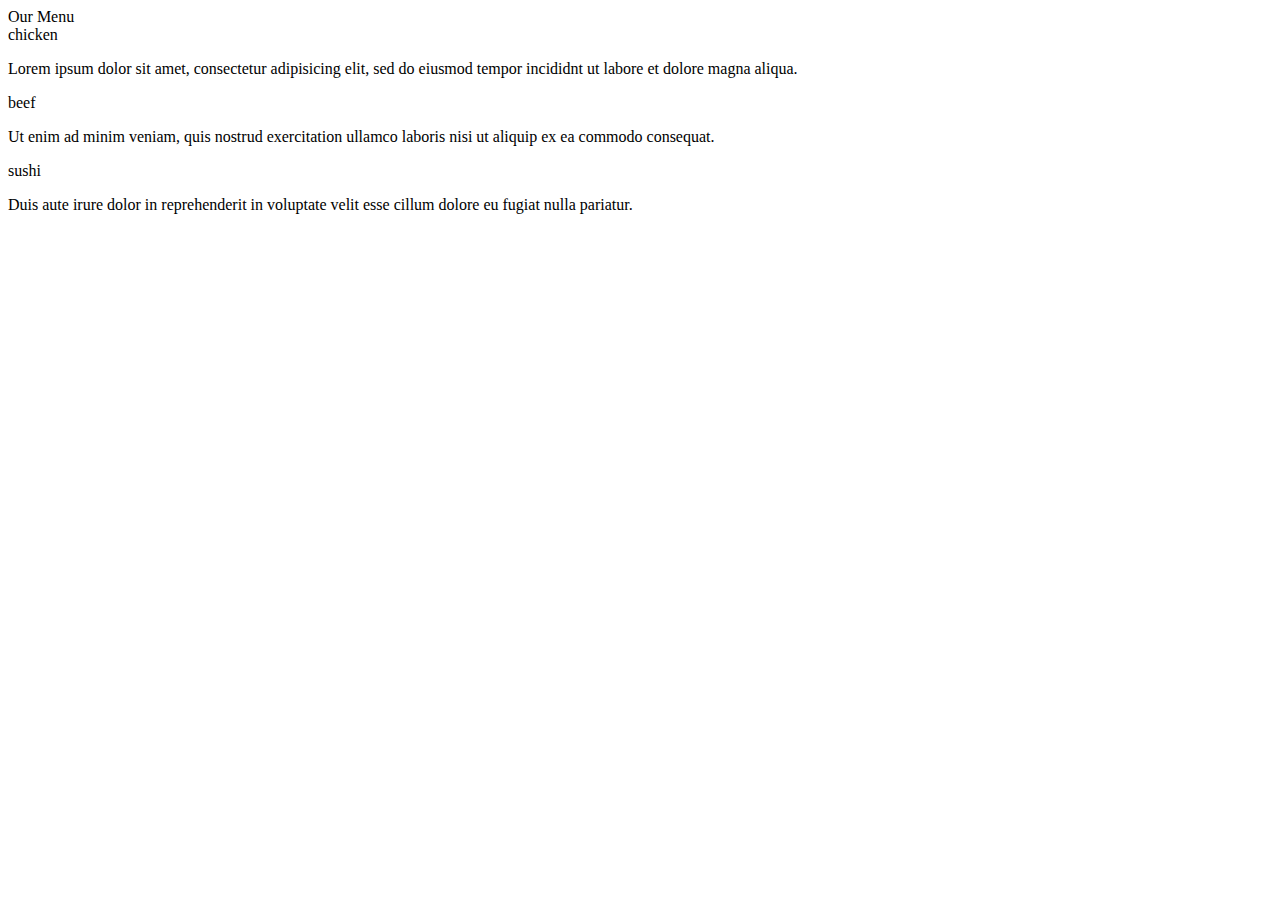
<file: mod2_soln/index.html>
<!DOCTYPE html>
<html>
<head>
	<title>Hello Coursera!</title>
	<link rel="stylesheet" type="text/css" href="C:\Users\uday.kiran.ramaiah\coursera\coursera-assignments\coursera\mod2_soln\css\mod2.css">
</head>
<body>
	<div class="header">Our Menu</div>
	<div id="container">
		<div class="column1">
			<span id='sub'>chicken</span>
			<p>	Lorem ipsum dolor sit amet, consectetur adipisicing elit, sed do eiusmod
			tempor incididnt ut labore et dolore magna aliqua. </p>
		</div>
		<div class="column2">
			<span id='sub'>beef</span>
			<p>Ut enim ad minim veniam,
			quis nostrud exercitation ullamco laboris nisi ut aliquip ex ea commodo
			consequat.</p>
		</div>
		<div class="column3">
			<span id='sub'>sushi</span>
			<p>Duis aute irure dolor in reprehenderit in voluptate velit esse
			cillum dolore eu fugiat nulla pariatur. </p>
		</div>
		
	</div>

	
</body>
</html>
</file>
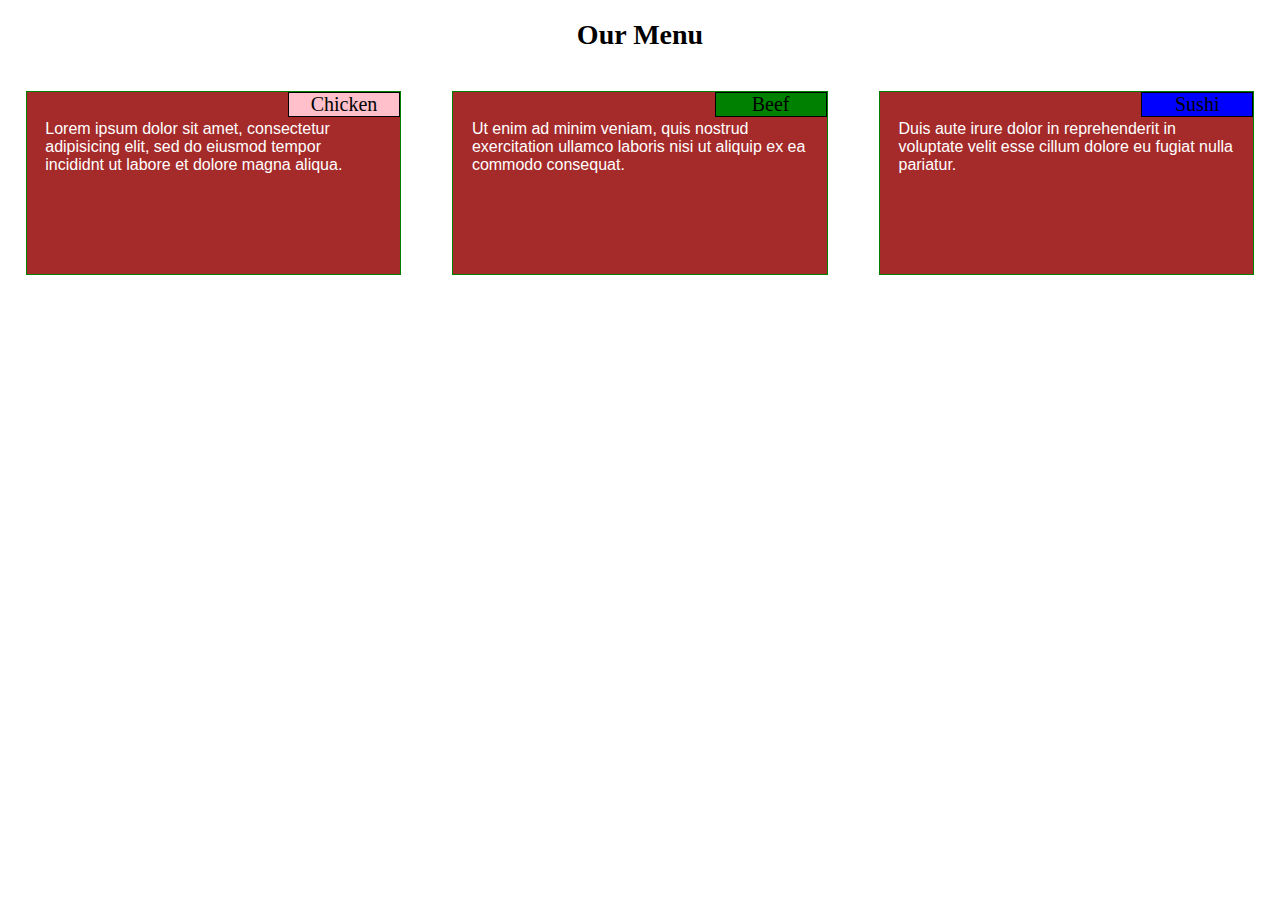
<file: mod2_solution/index.html>
<!DOCTYPE html>
<html>
<head>
  <meta name="viewport" content="width=device-width, initial-scale=1.0" />
	<title>Hello Coursera!</title>
	<link rel="stylesheet" type="text/css" href="css\mod2.css">
</head>
<body>
	<h1>Our Menu</h1>

	<div class="row">
		<div class="col-lg-3 col-md-6">
			<span id='sub1'>Chicken</span>
    	  	<p> Lorem ipsum dolor sit amet, consectetur adipisicing elit, sed do eiusmod
    		tempor incididnt ut labore et dolore magna aliqua. </p>
  		</div>
  		<div class="col-lg-3 col-md-6">
    		<span id='sub2'>Beef</span>
    		<p>Ut enim ad minim veniam,
    		quis nostrud exercitation ullamco laboris nisi ut aliquip ex ea commodo
    		consequat.</p>
  		</div>
  		<div class="col-lg-3 col-md-6">
    		<span id='sub3'>Sushi</span>
    		<p>Duis aute irure dolor in reprehenderit in voluptate velit esse
    		cillum dolore eu fugiat nulla pariatur. </p>
  		</div>
	</div>

	
</body>
</html>
</file>
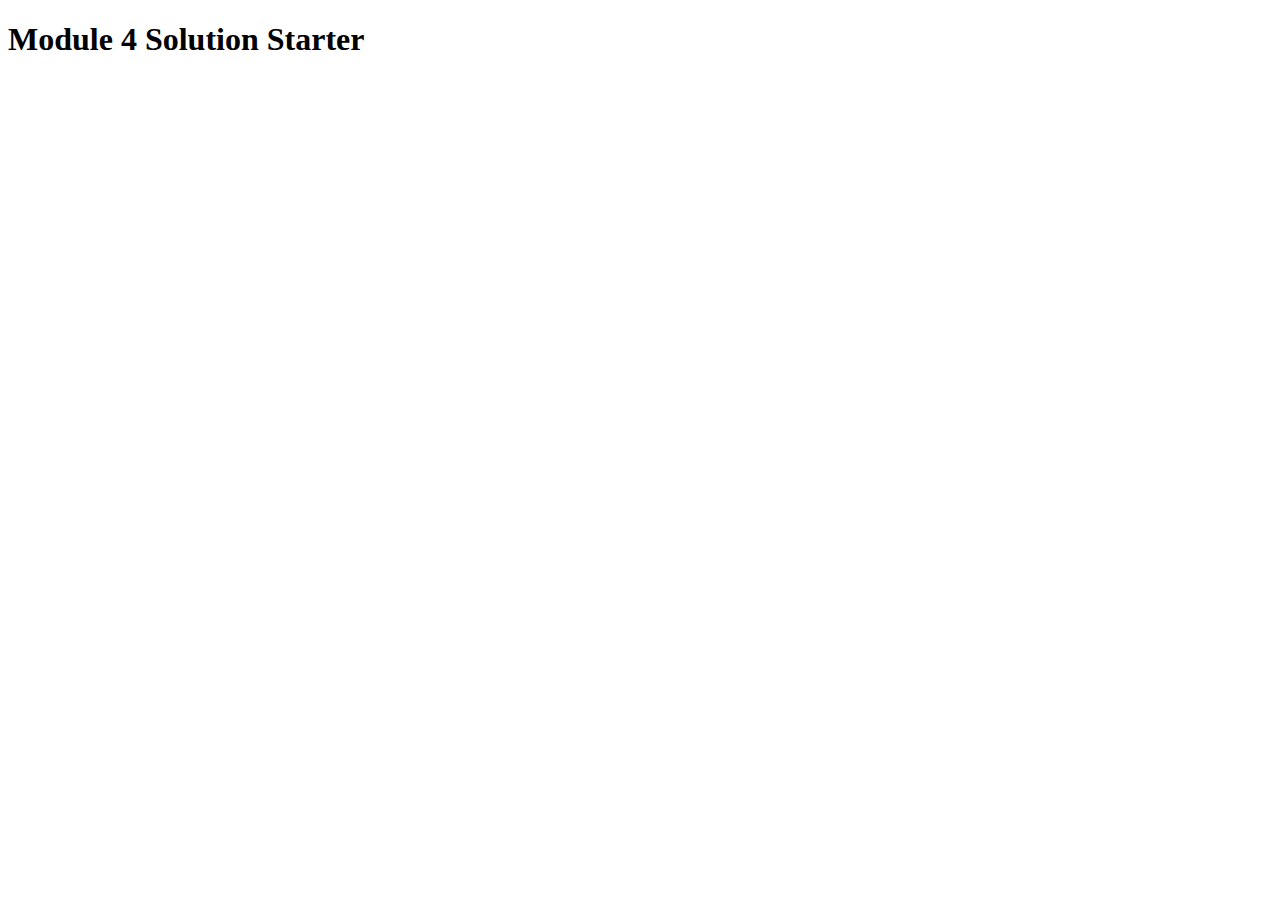
<file: mod4_solution/index.html>
<!DOCTYPE html>
<html>
<head>
  <meta charset="utf-8">
  <title>Module 4 Solution Starter</title>
  <script>
    var names = []; // DO NOT REMOVE
  </script>
  <script src="SpeakHello.js"></script>
  <script src="SpeakGoodBye.js"></script>
  <script src="script.js"></script>
</head>
<body>
  <h1>Module 4 Solution Starter</h1>
</body>
</html>
</file>
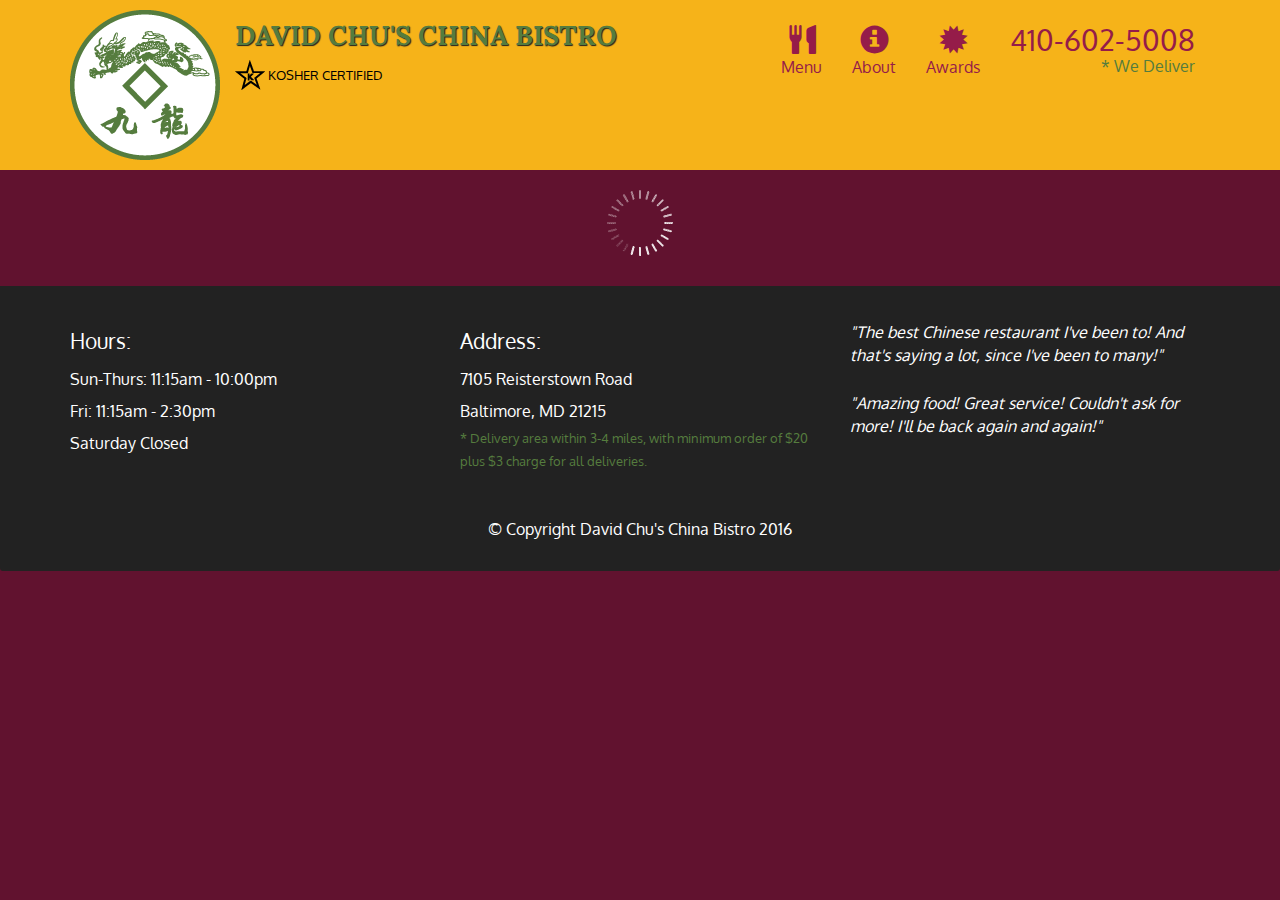
<file: mod5_solution/assignment5-solution-starter/index.html>
<!doctype html>
<html lang="en">
  <head>
    <meta charset="utf-8">
    <meta http-equiv="X-UA-Compatible" content="IE=edge">
    <meta name="viewport" content="width=device-width, initial-scale=1">
    <title>David Chu's China Bistro</title>
    <link rel="stylesheet" href="css/bootstrap.min.css">
    <link rel="stylesheet" href="css/styles.css">
    <link href='https://fonts.googleapis.com/css?family=Oxygen:400,300,700' rel='stylesheet' type='text/css'>
    <link href='https://fonts.googleapis.com/css?family=Lora' rel='stylesheet' type='text/css'>
  </head>
<body>
  <header>
    <nav id="header-nav" class="navbar navbar-default">
      <div class="container">
        <div class="navbar-header">
          <a href="index.html" class="pull-left visible-md visible-lg">
            <div id="logo-img" alt="Logo image"></div>
          </a>

          <div class="navbar-brand">
            <a href="index.html"><h1>David Chu's China Bistro</h1></a>
            <p>
              <img src="images/star-k-logo.png" alt="Kosher certification">
              <span>Kosher Certified</span>
            </p>
          </div>

          <button id="navbarToggle" type="button" class="navbar-toggle collapsed" data-toggle="collapse" data-target="#collapsable-nav" aria-expanded="false">
            <span class="sr-only">Toggle navigation</span>
            <span class="icon-bar"></span>
            <span class="icon-bar"></span>
            <span class="icon-bar"></span>
          </button>
        </div>
        
        <div id="collapsable-nav" class="collapse navbar-collapse">
           <ul id="nav-list" class="nav navbar-nav navbar-right">
            <li id="navHomeButton" class="visible-xs active">
              <a href="index.html">
                <span class="glyphicon glyphicon-home"></span> Home</a>
            </li>
            <li id="navMenuButton">
              <a href="#" onclick="$dc.loadMenuCategories();">
                <span class="glyphicon glyphicon-cutlery"></span><br class="hidden-xs"> Menu</a>
            </li>
            <li>
              <a href="#">
                <span class="glyphicon glyphicon-info-sign"></span><br class="hidden-xs"> About</a>
            </li>
            <li>
              <a href="#">
                <span class="glyphicon glyphicon-certificate"></span><br class="hidden-xs"> Awards</a>
            </li>
            <li id="phone" class="hidden-xs">
              <a href="tel:410-602-5008">
                <span>410-602-5008</span></a><div>* We Deliver</div>
            </li>
          </ul><!-- #nav-list -->
        </div><!-- .collapse .navbar-collapse -->
      </div><!-- .container -->
    </nav><!-- #header-nav -->
  </header>

  <div id="call-btn" class="visible-xs">
    <a class="btn" href="tel:410-602-5008">
    <span class="glyphicon glyphicon-earphone"></span>
    410-602-5008
    </a>
  </div>
  <div id="xs-deliver" class="text-center visible-xs">* We Deliver</div>

  <div id="main-content" class="container"></div>

  <footer class="panel-footer">
    <div class="container">
      <div class="row">
        <section id="hours" class="col-sm-4">
          <span>Hours:</span><br>
          Sun-Thurs: 11:15am - 10:00pm<br>
          Fri: 11:15am - 2:30pm<br>
          Saturday Closed
          <hr class="visible-xs">
        </section>
        <section id="address" class="col-sm-4">
          <span>Address:</span><br>
          7105 Reisterstown Road<br>
          Baltimore, MD 21215
          <p>* Delivery area within 3-4 miles, with minimum order of $20 plus $3 charge for all deliveries.</p>
          <hr class="visible-xs">
        </section>
        <section id="testimonials" class="col-sm-4">
          <p>"The best Chinese restaurant I've been to! And that's saying a lot, since I've been to many!"</p>
          <p>"Amazing food! Great service! Couldn't ask for more! I'll be back again and again!"</p>
        </section>
      </div>
      <div class="text-center">&copy; Copyright David Chu's China Bistro 2016</div>
    </div>
  </footer>

  <!-- jQuery (Bootstrap JS plugins depend on it) -->
  <script src="js/jquery-2.1.4.min.js"></script>
  <script src="js/bootstrap.min.js"></script>
  <script src="js/ajax-utils.js"></script>
  <script src="js/script.js"></script>
</body>
</html>
</file>
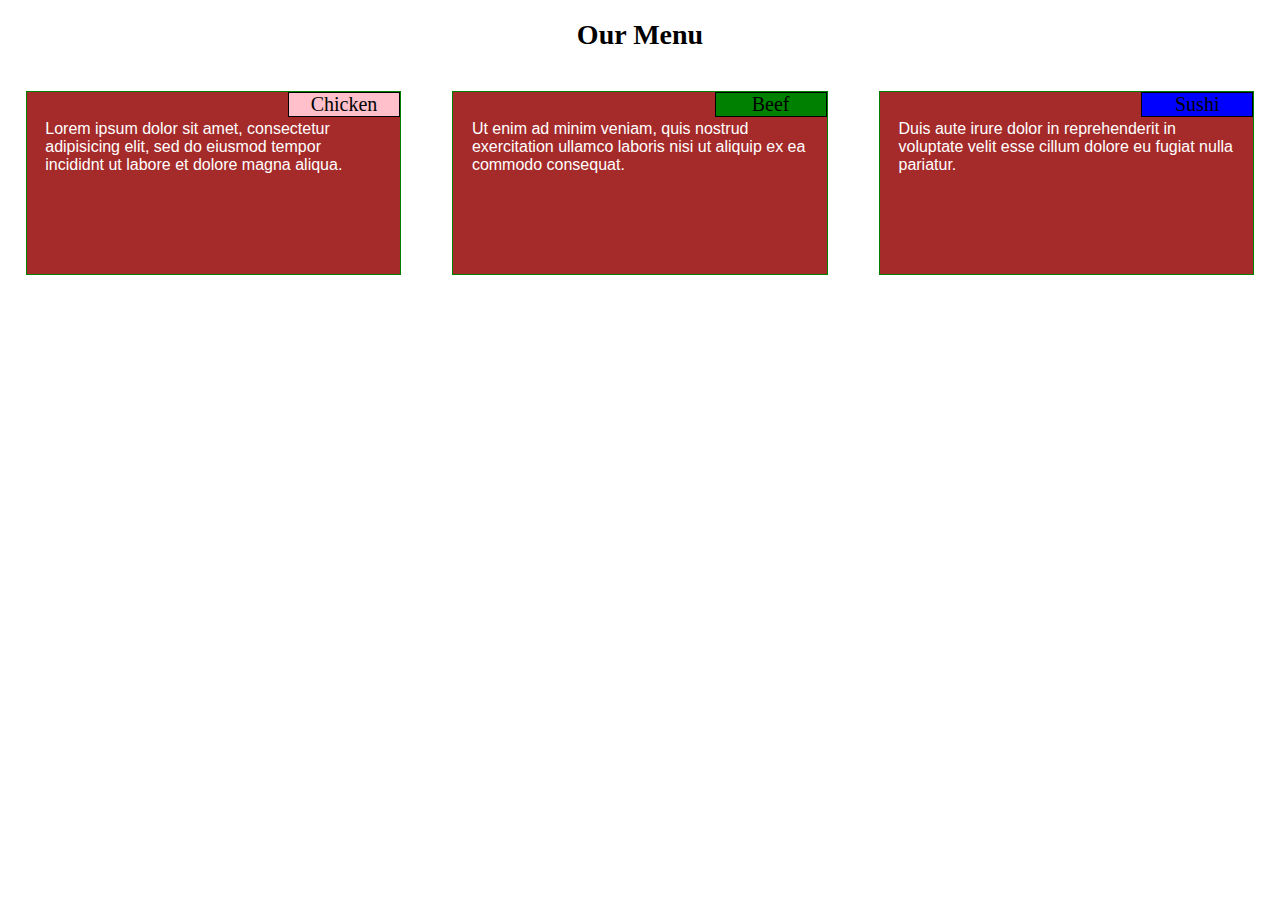
<file: mod2_solution/mod2_soln_html+css.html>
<!DOCTYPE html>
<html>
<head>
<meta charset="utf-8">
<meta name="viewport" content="width=device-width, initial-scale=1">
<title>test</title>
<style>

/********** Base styles **********/
* {
  box-sizing: border-box;
}
body{
  margin: 0%; 
}
h1 {
  margin-bottom: 15px;
  text-align: center;
  font-size: 175%;
}

/*p#sub{
  position: relative;
  top:0px;
  right: 0px;
  
}*/
p {
  width: 90%;
  height: 150px;
  margin-right: auto;
  margin-left: auto;
  padding-top: 3%;
  font-family: Helvetica;
  color: white;
}
/*gets implemented for @media (max-width: 767px*/
.col-md-3, .col-md-6 {
  margin:2%;
  background-color: #A52A2A;
}

.row {

  width: 100%;
}

span{  
  border: 1px black solid;
  float: right;
  width: 30%;
  text-align: center;
  font-size: 125%;
}
#sub1{
  background-color: pink;
}
#sub2{
  background-color: green;
}
#sub3{
  background-color: blue;
}
/********** Large devices only **********/
@media (min-width: 992px) {
  .col-lg-3, .col-lg-6 {
    float: left;
    border: 1px solid green;
    margin:2%;
    background-color: #A52A2A;
  }
  .col-lg-3 {
    width: 29.33%;

  }
  .col-lg-6 {
    width: 50%;
  }
}

/********** Medium devices only **********/
@media (min-width: 768px) and (max-width: 991px) {
  .col-md-3, .col-md-6 {
    float: left;
    border: 1px solid green;
    margin:2%;
    background-color: #A52A2A;
  }
  .col-md-3 {
    width: 29.33%;
    
  }
  .col-md-6 {
    width: 46%;
  }


</style>
</head>
<body>
<h1>Our Menu</h1>

<div class="row">
  <div class="col-lg-3 col-md-6">
    <span id='sub1'>Chicken</span>
    <p> Lorem ipsum dolor sit amet, consectetur adipisicing elit, sed do eiusmod
    tempor incididnt ut labore et dolore magna aliqua. </p>
  </div>
  <div class="col-lg-3 col-md-6">
    <span id='sub2'>Beef</span>
    <p>Ut enim ad minim veniam,
    quis nostrud exercitation ullamco laboris nisi ut aliquip ex ea commodo
    consequat.</p>
  </div>
  <div class="col-lg-3 col-md-6">
    <span id='sub3'>Sushi</span>
    <p>Duis aute irure dolor in reprehenderit in voluptate velit esse
    cillum dolore eu fugiat nulla pariatur. </p>
  </div>
</div>

</body>
</html>
</file>
<file: mod5_solution/assignment5-solution-starter/css/styles.css>
body {
  font-size: 16px;
  color: #fff;
  background-color: #61122f;
  font-family: 'Oxygen', sans-serif;
}

/** HEADER **/
#header-nav {
  background-color: #f6b319;
  border-radius: 0;
  border: 0;
}

#logo-img {
  background: url('../images/restaurant-logo_large.png') no-repeat;
  width: 150px;
  height: 150px;
  margin: 10px 15px 10px 0;
}

.navbar-brand {
  padding-top: 25px;
}
.navbar-brand h1 { /* Restaurant name */
  font-family: 'Lora', serif;
  color: #557c3e;
  font-size: 1.5em;
  text-transform: uppercase;
  font-weight: bold;
  text-shadow: 1px 1px 1px #222;
  margin-top: 0;
  margin-bottom: 0;
  line-height: .75;
}
.navbar-brand a:hover, .navbar-brand a:focus {
  text-decoration: none;
}
.navbar-brand p { /* Kosher cert */
  color: #000;
  text-transform: uppercase;
  font-size: .7em;
  margin-top: 15px;
}
.navbar-brand p span { /* Star-K */
  vertical-align: middle;
}

#nav-list {
  margin-top: 10px;
}
#nav-list a {
  color: #951C49;
  text-align: center;
}
#nav-list a:hover {
  background: #E7E7E7;
}
#nav-list a span {
  font-size: 1.8em;
}

#phone {
  margin-top: 5px;
}
#phone a { /* Phone number */
  text-align: right;
  padding-bottom: 0;
}
#phone div { /* We Deliver */
  color: #557c3e;
  text-align: right;
  padding-right: 15px;
}

.navbar-header button.navbar-toggle, .navbar-header .icon-bar {
  border: 1px solid #61122f;
}
.navbar-header button.navbar-toggle {
  clear: both;
  margin-top: -30px;
}
/* END HEADER */

/* FOOTER */
.panel-footer {
  margin-top: 30px;
  padding-top: 35px;
  padding-bottom: 30px;
  background-color: #222;
  border-top: 0;
}
.panel-footer div.row {
  margin-bottom: 35px;
}
#hours, #address {
  line-height: 2;
}
#hours > span, #address > span {
  font-size: 1.3em;
}
#address p {
  color: #557c3e;
  font-size: .8em;
  line-height: 1.8;
}
#testimonials {
  font-style: italic;
}
#testimonials p:nth-child(2) {
  margin-top: 25px;
}
/* END FOOTER */



/* HOME PAGE */
.container .jumbotron {
  box-shadow: 0 0 50px #3F0C1F;
  border: 2px solid #3F0C1F;
}

#menu-tile, #specials-tile, #map-tile {
  height: 250px;
  width: 100%;
  margin-bottom: 15px;
  position: relative;
  border: 2px solid #3F0C1F;
  overflow: hidden;
}
#menu-tile:hover, #specials-tile:hover, #map-tile:hover {
  box-shadow: 0 1px 5px 1px #cccccc;
}
#menu-tile {
  background: url('../images/menu-tile.jpg') no-repeat;
  background-position: center;
}
#specials-tile {
  background: url('../images/specials-tile.jpg') no-repeat;
  background-position: center;
}
#menu-tile span, #specials-tile span, #map-tile span {
  position: absolute;
  bottom: 0;
  right: 0;
  width: 100%;
  text-align: center;
  font-size: 1.6em;
  text-transform: uppercase;
  background-color: #000;
  color: #fff;
  opacity: .8;
}
/* END HOME PAGE */

/* MENU CATEGORIES PAGE */
.category-tile { 
  position: relative;
  border: 2px solid #3F0C1F;
  overflow: hidden;
  width: 200px;
  height: 200px;
  margin: 0 auto 15px;
}
.category-tile span {
  position: absolute;
  bottom: 0;
  right: 0;
  width: 100%;
  text-align: center;
  font-size: 1.2em;
  text-transform: uppercase;
  background-color: #000;
  color: #fff;
  opacity: .8;
}
.category-tile:hover {
  box-shadow: 0 1px 5px 1px #cccccc;
}

#menu-categories-title + div {
  margin-bottom: 50px;
}
/* END MENU CATEGORIES PAGE */

/* SINGLE CATEGORY PAGE */
.menu-item-tile {
  margin-bottom: 25px;
}
.menu-item-tile hr {
  width: 80%;
}
.menu-item-tile .menu-item-price {
  font-size: 1.1em;
  text-align: right;
  margin-top: -15px;
  margin-right: -15px;
}
.menu-item-tile .menu-item-price span {
  font-size: .6em;
}
.menu-item-photo {
  position: relative;
  border: 2px solid #3F0C1F; 
  overflow: hidden;
  padding: 0;
  margin-right: -15px;
  margin-left: auto;
  margin-bottom: 20px;
  max-width: 250px;
}
.menu-item-photo div {
  position: absolute;
  bottom: 0;
  right: 0;
  width: 80px;
  background-color: #557c3e;
  text-align: center;
}
.menu-item-description {
  padding-right: 30px;
}
h3.menu-item-title {
  margin: 0 0 10px;
}
.menu-item-details {
  font-size: .9em;
  font-style: italic;
}
/* END SINGLE CATEGORY PAGE */


/********** Large devices only **********/
@media (min-width: 1200px) {
  .container .jumbotron {
    background: url('../images/jumbotron_1200.jpg') no-repeat;
    height: 675px;
  }
}

/********** Medium devices only **********/
@media (min-width: 992px) and (max-width: 1199px) {
  /* Header */
  #logo-img {
    background: url('../images/restaurant-logo_medium.png') no-repeat;
    width: 100px;
    height: 100px;
    margin: 5px 5px 5px 0;
  }
  /* End Header */

  /* Home Page */
  .container .jumbotron {
    background: url('../images/jumbotron_992.jpg') no-repeat;
    height: 558px;
  }
  /* End Home Page */
}

/********** Small devices only **********/
@media (min-width: 768px) and (max-width: 991px) {
  /* Home Page */
  .container .jumbotron {
    background: url('../images/jumbotron_768.jpg') no-repeat;
    height: 432px;
  }
  /* End Home Page */
}

/********** Extra small devices only **********/
@media (max-width: 767px) {
  /* Header */
  .navbar-brand {
    padding-top: 10px;
    height: 80px;
  }
  .navbar-brand h1 { /* Restaurant name */
    padding-top: 10px;
    font-size: 5vw; /* 1vw = 1% of viewport width */
  }
  .navbar-brand p { /* Kosher cert */
    font-size: .6em;
    margin-top: 12px;
  }
  .navbar-brand p img { /* Star-K */
    height: 20px;
  }

  #collapsable-nav a { /* Collapsed nav menu text */
    font-size: 1.2em;
  }
  #collapsable-nav a span { /* Collapsed nav menu glyph */
    font-size: 1em;
    margin-right: 5px;
  }

  #call-btn > a {
    font-size: 1.5em;
    display: block;
    margin: 0 20px;
    padding: 10px;
    border: 2px solid #fff;
    background-color: #f6b319;
    color: #951c49;
  }
  #xs-deliver {
    margin-top: 5px;
    font-size: .7em;
    letter-spacing: .1em;
    text-transform: uppercase;
  }
  /* End Header */

  /* Footer */
  .panel-footer section {
    margin-bottom: 30px;
    text-align: center;
  }
  .panel-footer section:nth-child(3) {
    margin-bottom: 0; /* margin already exists on the whole row */
  }
  .panel-footer section hr {
    width: 50%;
  }
  /* End Footer */

  /* Home Page */
  .container .jumbotron {
    margin-top: 30px;
    padding: 0;
  }
  #menu-tile, #specials-tile {
    width: 360px;
    margin: 0 auto 15px;
  }

  .menu-item-photo {
    margin-right: auto;
  }
  .menu-item-tile .menu-item-price {
    text-align: center;
  }
  .menu-item-description {
    text-align: center;;
  }
}


/********** Super extra small devices Only :-) (e.g., iPhone 4) **********/
@media (max-width: 479px) {
  /* Header */
  .navbar-brand h1 { /* Restaurant name */
    padding-top: 5px;
    font-size: 6vw;
  }
  /* End Header */
  
  /* Home page */
  #menu-tile, #specials-tile {
    width: 280px;
    margin: 0 auto 15px;
  }

  .col-xxs-12 {
    position: relative;
    min-height: 1px;
    padding-right: 15px;
    padding-left: 15px;
    float: left;
    width: 100%;
  }
}
</file>
